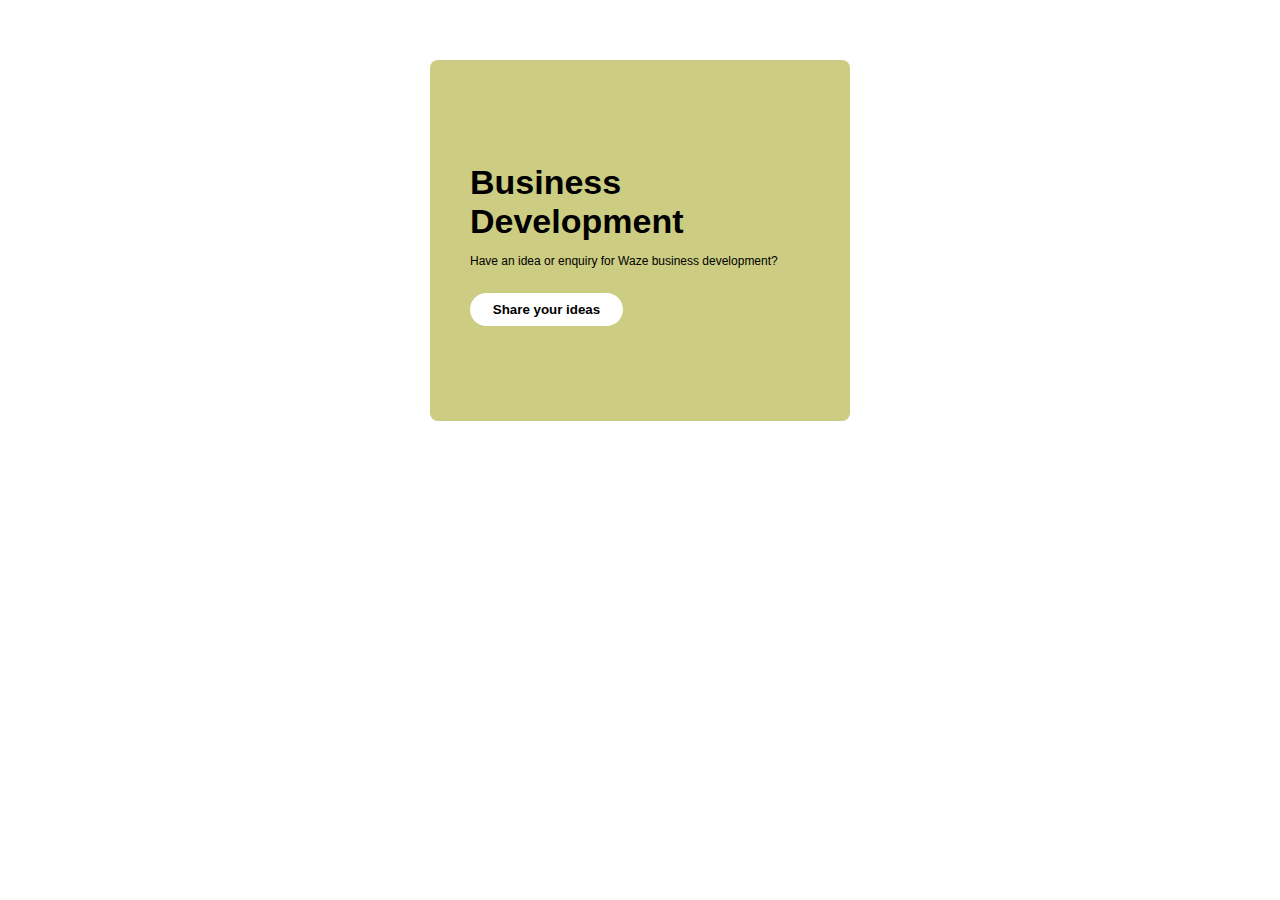
<file: Assignments/CSS/How-To-CSS/Day1/index.html>
<!DOCTYPE html>
<html lang="en">

<head>
    <link rel="stylesheet" href="style.css">
</head>

<body>
    <div class="box">
        <div class="inside">
            <h1>Business Development</h1>
            <p class="font">Have an idea or enquiry for Waze business development?</p>
            <button class="btn">Share your ideas</button>
        </div>
    </div>

</body>

</html>
</file>
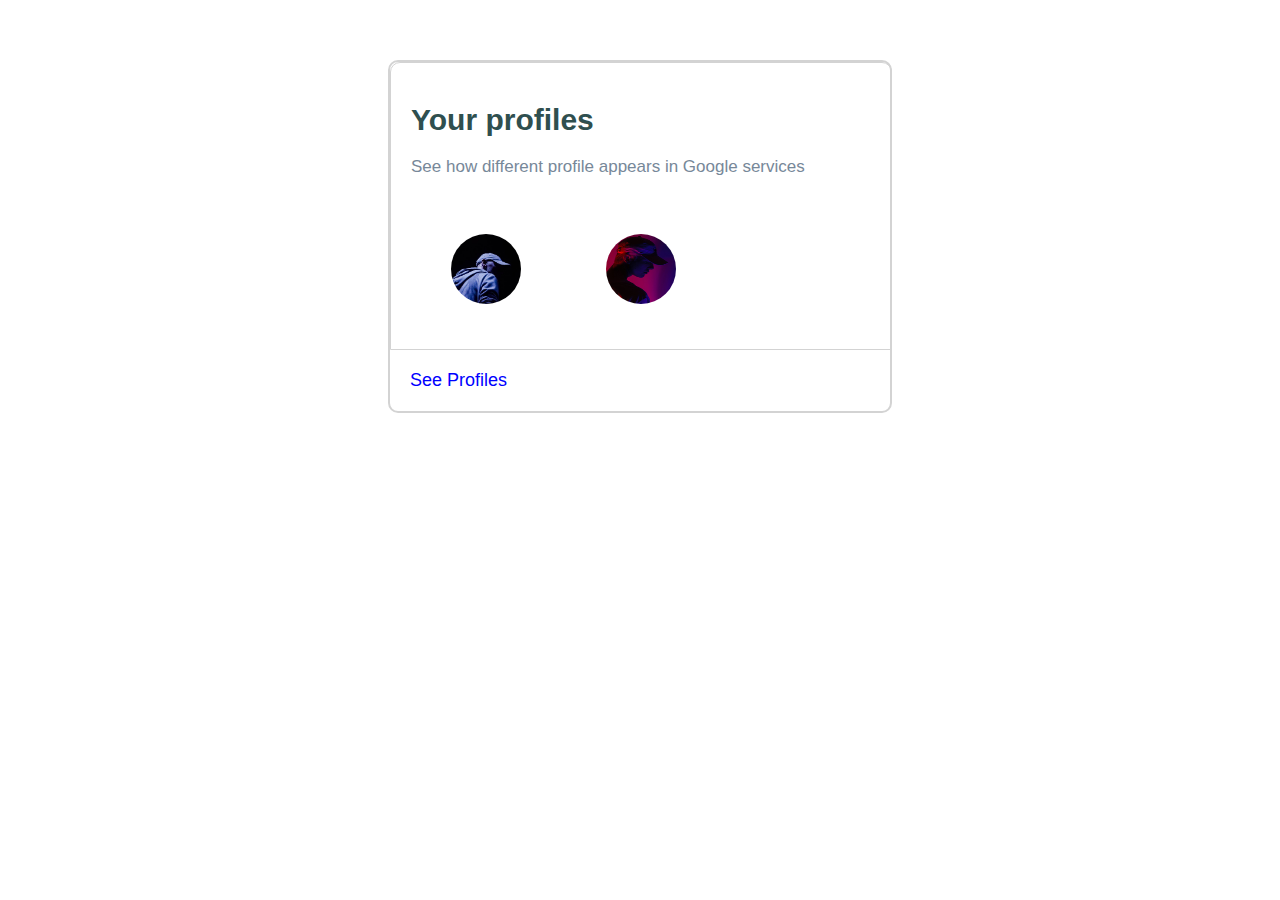
<file: Assignments/CSS/How-To-CSS/Day1/profile/profile.html>
<!DOCTYPE html>
<html lang="en">
<head>
    <meta charset="UTF-8">
    <meta name="viewport" content="width=device-width, initial-scale=1.0">
    <title>Document</title>
    <link rel="stylesheet" href="style.css">
</head>
<body>
    <div class="profile">
        <div class="content">
            <div class="inside-content">
                <h1 class="title">Your profiles</h1>
                <p>See how different profile appears in Google services</p>
              <img src="OIP.jpg" class="img1">
              <img src="photo-1518806118471-f28b20a1d79d.jpg" class="img1">
            </div>
        </div>
        <p class="foot">See Profiles</p>
    </div>
</body>
</html>
</file>
<file: Assignments/CSS/How-To-CSS/Day1/style.css>
.box{
    width: 350px;
    background-color: rgb(204, 204, 130);
    --border: 5px solid black;
    margin: 60px auto;
    padding: 75px 35px;
    font-family: 'Trebuchet MS', 'Lucida Sans Unicode', 'Lucida Grande', 'Lucida Sans', Arial, sans-serif;
    font-size: 17px;
    border-radius: 8px;
}
.inside{
    padding: 5px;
    margin-bottom: 15px;
}
.font{
    font-size: 12px;
    width: 100%;
    margin-top: -10px;
    font-family: 'Trebuchet MS', 'Lucida Sans Unicode', 'Lucida Grande', 'Lucida Sans', Arial, sans-serif;
    margin-bottom: 25px;
}

.btn{
    width: 45%;
    padding: 9px 10px;
    font-family: 'Trebuchet MS', 'Lucida Sans Unicode', 'Lucida Grande', 'Lucida Sans', Arial, sans-serif;
    font-weight: bold;
    background-color: white;
    border: 15px;
    border-radius: 60px;
}
</file>
<file: Assignments/CSS/How-To-CSS/Day1/profile/style.css>
.profile{
    width: 500px;
    background-color: white;
    border: 2px solid lightgray;
    margin: 60px auto;
    /* padding: 75px 35px; */
    font-family: 'Trebuchet MS', 'Lucida Sans Unicode', 'Lucida Grande', 'Lucida Sans', Arial, sans-serif;
    font-size: 17px;
    border-radius: 10px;
}
.body{
    font-family: system-ui, -apple-system, BlinkMacSystemFont, 'Segoe UI', Roboto, Oxygen, Ubuntu, Cantarell, 'Open Sans', 'Helvetica Neue', sans-serifs;
}
.foot{
    padding: 10px;
    margin: 10px;
    color: blue;
    font-size: 18px;
}

.img1{
    width: 70px;
    height: 70px;
    border-radius: 100%;
    padding: 0px;
    margin: 40px;
}

.inside-content{
    padding: 20px;
    color: lightslategray;
    padding-bottom: 0px;
}
.title{
    font-size: 30px;
    color: darkslategray;
}


.content{
    width: 100%;
    border: 1px solid lightgray;
    border-radius: 10px;
    border-bottom-left-radius: 0px;
    border-bottom-right-radius: 0px;
    padding: 0px;

}
</file>
